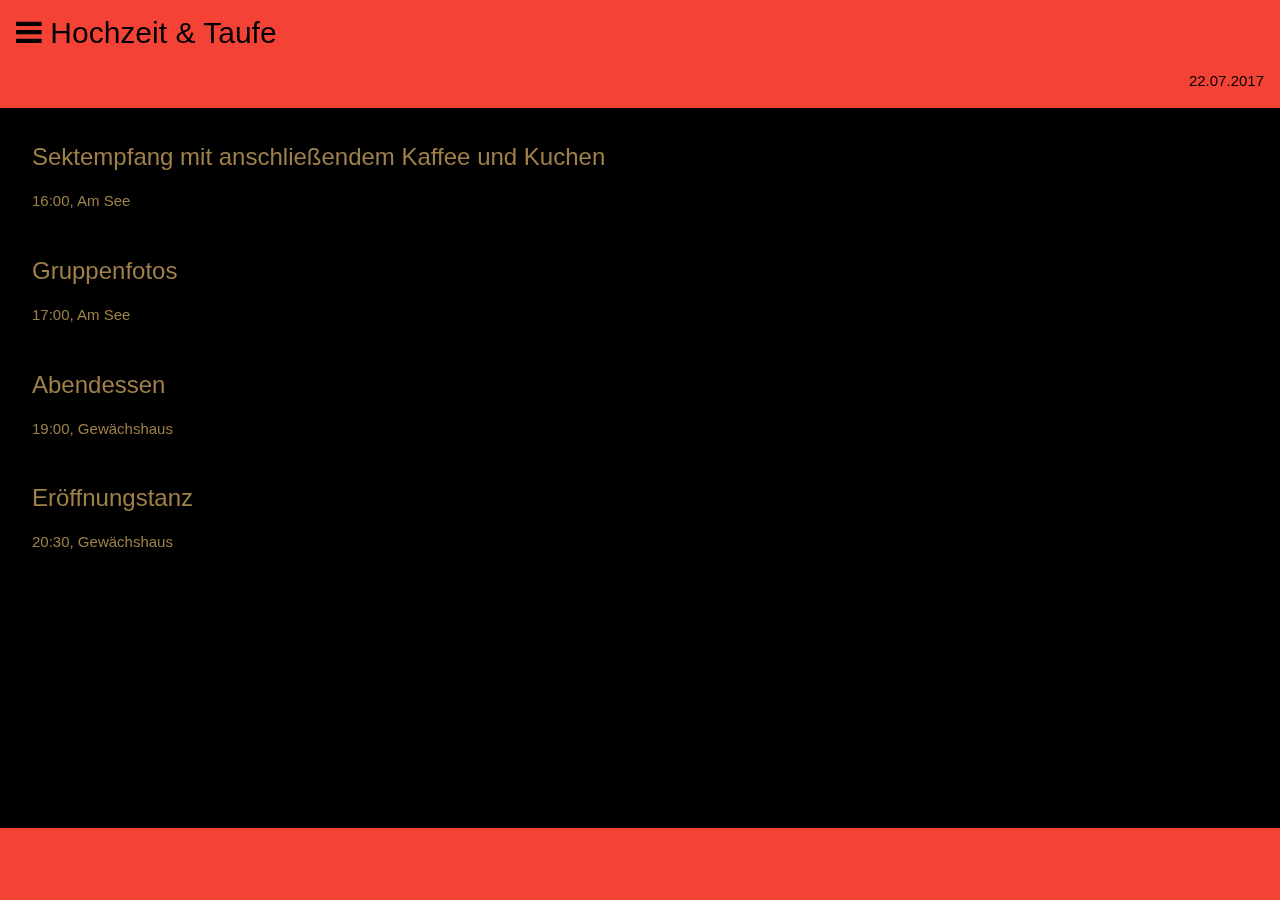
<file: static/agenda.html>
<!DOCTYPE html>
<html>
<title>Traufe Sabrina Jonathan X</title>
<meta charset="UTF-8">
<meta name="viewport" content="width=device-width, initial-scale=1">
<link rel="stylesheet" href="../static/w3.css">
<link rel="stylesheet" href="../static/w3-theme-red.css"> 
<link rel="stylesheet" href="../static/ourwedding.css"> 
<link rel="stylesheet" href="https://cdnjs.cloudflare.com/ajax/libs/font-awesome/4.7.0/css/font-awesome.min.css">
<body bgcolor="#000000", text="#9F8048">
<nav class="w3-sidenav w3-card-2 w3-white" style="width:60%;display:none" id="mySidenav">
<div class="w3-red">
  <span onclick="w3_close()" class="w3-closenav w3-right w3-large">X</span>
  <br><br><br><br>
 </div>
<br><font size="5">
<a href="agenda.html">Agenda</a> 
<a href="drive.html">Anfahrt</a> 
<a href="hotels.html">Hotels</a> 
<a href="picture.html">Fotoalbum</a> 
<a href="music.html">Musikw&uuml;nsche</a> 
<a href="checkin.html">Check-In</a> 
</font>
</nav>
<header class="w3-container w3-card-4 w3-theme">
  <h2> <i class="fa fa-bars" onclick="w3_open()"></i> Hochzeit & Taufe</h2>
  <p align="right">22.07.2017</p>
</header>

<div class="bgpic"></div>
<div class="w3-container", onClick="w3_close()">
<hr>

<!-- Editierbereich Anfang -->

<div class="w3-row">
  <div class="w3-col s12 w3-container">
    <h3> Trau- & Taufzeremonie </h3>
    <p> 14:30, Am See </p>
  </div>
</div>
<hr>

<div class="w3-row">
  <div class="w3-col s12 w3-container">
    <h3> Sektempfang mit anschließendem Kaffee und Kuchen </h3>
    <p> 16:00, Am See </p>
  </div>
</div>
<hr>

<div class="w3-row">
  <div class="w3-col s12 w3-container">
    <h3> Gruppenfotos </h3>
    <p> 17:00, Am See </p>
  </div>
</div>
<hr>

<div class="w3-row">
  <div class="w3-col s12 w3-container">
    <h3> Abendessen </h3>
    <p> 19:00, Gewächshaus </p>
  </div>
</div>
<hr>

<div class="w3-row">
  <div class="w3-col s12 w3-container">
    <h3> Eröffnungstanz </h3>
    <p> 20:30, Gewächshaus </p>
  </div>
</div>
<hr>

</div>

<!-- Editierbereich Ende -->

<footer class="w3-container w3-theme">
  <h4></h4>
</footer>
<script>
function w3_open() {
    document.getElementById("mySidenav").style.display = "block";
}

function w3_close() {
    document.getElementById("mySidenav").style.display = "none";
}
</script>
</body>
</file>
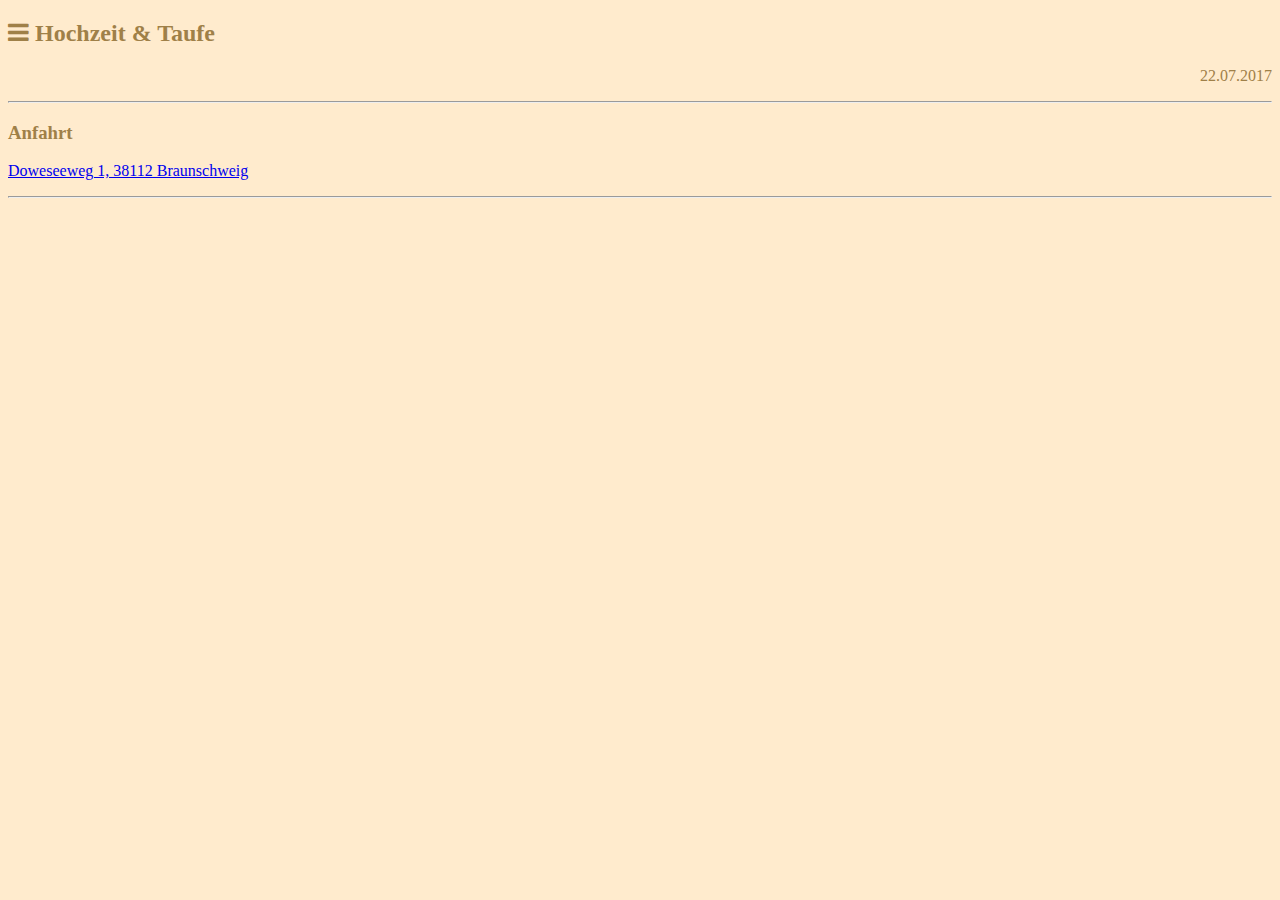
<file: static/drive.html>
<!DOCTYPE html>
<html>
<title>Traufe Sabrina Jonathan X</title>
<meta charset="UTF-8">
<meta name="viewport" content="width=device-width, initial-scale=1">
<link rel="stylesheet" href="http://static.ourwedding.cloud/w3.css">
<link rel="stylesheet" href="http://static.ourwedding.cloud/w3-theme-red.css">
<link rel="stylesheet" href="https://cdnjs.cloudflare.com/ajax/libs/font-awesome/4.7.0/css/font-awesome.min.css">
<body bgcolor="#ffebcd", text="#9F8048">
<nav class="w3-sidenav w3-card-2 w3-white" style="width:60%;display:none" id="mySidenav">
<div class="w3-red">
  <span onclick="w3_close()" class="w3-closenav w3-right w3-large">X</span>
  <br><br><br><br>
 </div>
<br><font size="5">
<a href="/agenda">Agenda</a> 
<a href="/drive">Anfahrt</a> 
<a href="/hotels">Hotels</a> 
<a href="/picture">Bilder </a> 
<a href="/music">Musikw&uuml;nsche</a> 
</font>
</nav>
<header class="w3-container w3-card-4 w3-theme">
  <h2> <i class="fa fa-bars" onclick="w3_open()"></i> Hochzeit & Taufe</h2>
  <p align="right">22.07.2017</p>
</header>

<div class="w3-container">
<hr>

<!-- Editierbereich Anfang -->

<div class="w3-row">
  <div class="w3-col s9 w3-container">
    <h3>Anfahrt </h3>
    <p><a href="http://maps.google.com/maps?daddr=52.292726,10.532266&amp;ll=">Doweseeweg 1, 38112 Braunschweig</a></p>
  </div>
</div>
<hr>

</div>

<!-- Editierbereich Ende -->

<footer class="w3-container w3-theme">
  <h4></h4>
</footer>
<script>
function w3_open() {
    document.getElementById("mySidenav").style.display = "block";
}

function w3_close() {
    document.getElementById("mySidenav").style.display = "none";
}
</script>
</body>
</file>
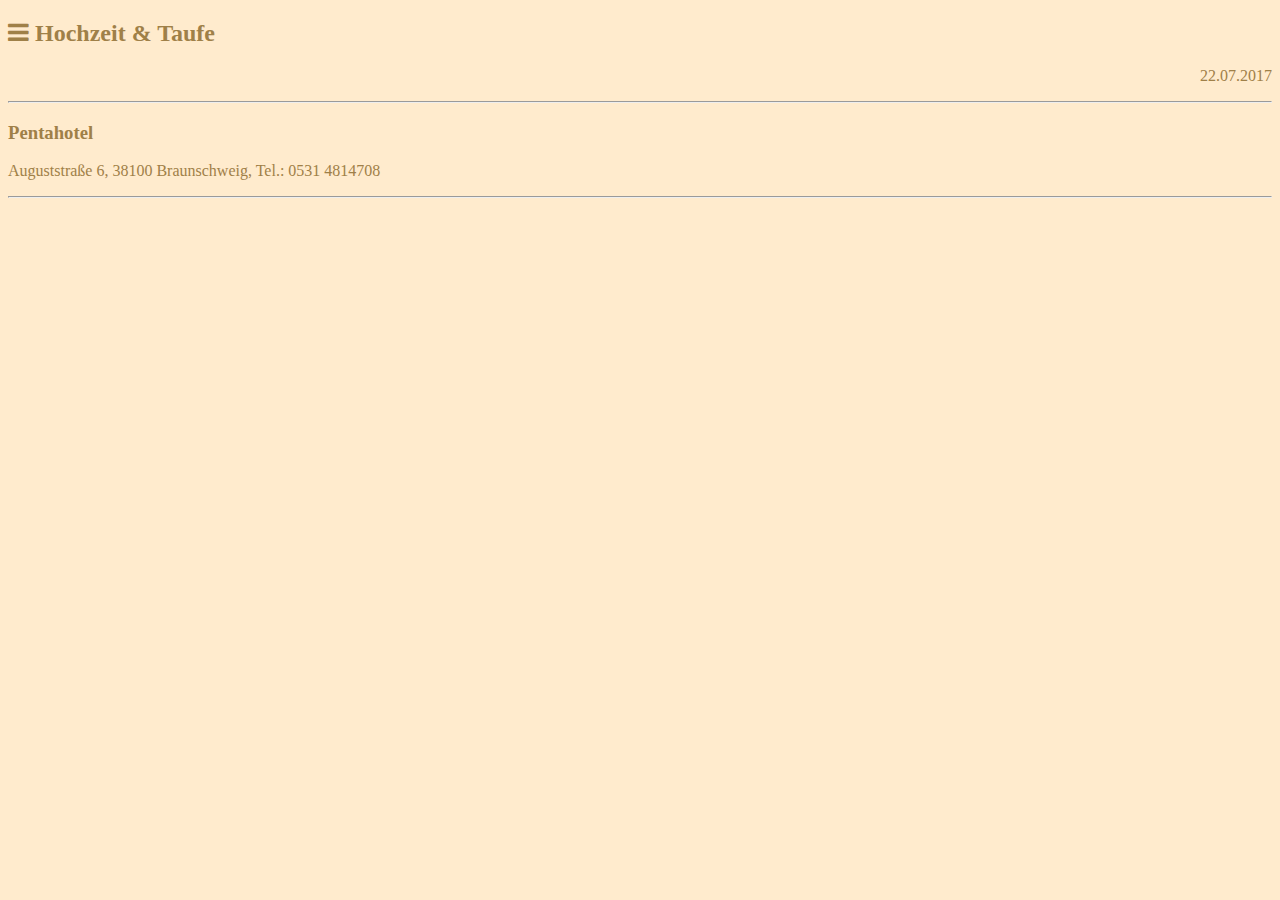
<file: static/hotels.html>
<!DOCTYPE html>
<html>
<title>Traufe Sabrina Jonathan X</title>
<meta charset="UTF-8">
<meta name="viewport" content="width=device-width, initial-scale=1">
<link rel="stylesheet" href="http://static.ourwedding.cloud/w3.css">
<link rel="stylesheet" href="http://static.ourwedding.cloud/w3-theme-red.css">
<link rel="stylesheet" href="https://cdnjs.cloudflare.com/ajax/libs/font-awesome/4.7.0/css/font-awesome.min.css">
<body bgcolor="#ffebcd", text="#9F8048">
<nav class="w3-sidenav w3-card-2 w3-white" style="width:60%;display:none" id="mySidenav">
<div class="w3-red">
  <span onclick="w3_close()" class="w3-closenav w3-right w3-large">X</span>
  <br><br><br><br>
 </div>
<br><font size="5">
<a href="agenda.html">Agenda</a> 
<a href="drive.html">Anfahrt</a> 
<a href="hotels.html">Hotels</a> 
<a href="picture.html">Bilder </a> 
<a href="music.html">Musikw&uuml;nsche</a> 
<a href="checkin.html">Check-In</a> 
</font>
</nav>
<header class="w3-container w3-card-4 w3-theme">
  <h2> <i class="fa fa-bars" onclick="w3_open()"></i> Hochzeit & Taufe</h2>
  <p align="right">22.07.2017</p>
</header>

<div class="w3-container">
<hr>

<!-- Editierbereich Anfang -->

<div class="w3-row">
  <div class="w3-col s9 w3-container">
    <h3> Pentahotel </h3>
    <p> Auguststraße 6, 38100 Braunschweig, Tel.: 0531 4814708 </p>
  </div>
</div>
<hr>
<!-- Editierbereich Ende -->

<footer class="w3-container w3-theme">
  <h4></h4>
</footer>
<script>
function w3_open() {
    document.getElementById("mySidenav").style.display = "block";
}

function w3_close() {
    document.getElementById("mySidenav").style.display = "none";
}
</script>
</body>
</file>
<file: static/w3-theme-red.css>
.w3-theme-l5 {color:#000 !important; background-color:#fef4f3 !important}
.w3-theme-l4 {color:#000 !important; background-color:#fdd9d6 !important}
.w3-theme-l3 {color:#000 !important; background-color:#fbb3ae !important}
.w3-theme-l2 {color:#000 !important; background-color:#f98d85 !important}
.w3-theme-l1 {color:#fff !important; background-color:#f6665c !important}
.w3-theme-d1 {color:#fff !important; background-color:#f32617 !important}
.w3-theme-d2 {color:#fff !important; background-color:#e11a0c !important}
.w3-theme-d3 {color:#fff !important; background-color:#c5170a !important}
.w3-theme-d4 {color:#fff !important; background-color:#a91409 !important}
.w3-theme-d5 {color:#fff !important; background-color:#8d1007 !important}

.w3-theme-light {color:#000 !important; background-color:#fef4f3 !important}
.w3-theme-dark {color:#fff !important; background-color:#8d1007 !important}
.w3-theme-action {color:#fff !important; background-color:#8d1007 !important}

.w3-theme {color:#000000 !important; background-color:#f44336!important}
.w3-text-theme {color:#f44336 !important}
.w3-border-theme {border-color:#f44336 !important}

.w3-hover-theme:hover {color:#fff !important; background-color:#f44336 !important}
.w3-hover-text-theme:hover {color:#f44336 !important}
.w3-hover-border-theme:hover {border-color:#f44336 !important}
</file>
<file: static/ourwedding.css>
html,body{font-family:"Comic Sans MS", cursive, sans-serif;font-size:15px;line-height:1.5}html{overflow-x:hidden}
h1,h2,h3,h4,h5,h6,p,.w3-slim,.w3-wide{font-family:"Comic Sans MS", cursive, sans-serif}

header {
    position:fixed;
	width:100%;
	z-index:10;
}

section {
	position: absolute;
	top:120px;
	padding-bottom: 50px;
	width:100%;
}

footer {
    position:fixed;
    bottom:0;
	width:100%;
	height:8%;
}


.owfont {
	font-family: "Comic Sans MS", cursive, sans-serif;
}

.bgpic {
  overflow: auto;
  position: relative;
}

.bgpic:before {
  content: "";
  position: fixed;
  left: 0;
  right: 0;
  z-index: -1;

  display: block;
  background-image: url('http://ourwedding.cloud/krost/static/12. Rom 2016.jpg');
  background-size:cover;
  background-position: 50% 50%;
  width: 100%;
  height: 100%;

  -webkit-filter: grayscale(100%);
  -moz-filter: grayscale(100%);
  -o-filter: grayscale(100%);
  -ms-filter: grayscale(100%);
  filter: grayscale(100%);
}

hr {
    display: block;
    height: 0px;
    border: 0;
    border-top: 0px solid #5F4008;
    margin: 1em 0;
    padding: 0; 
}

span {
	background-color: rgba(0, 0, 0, 0.5);
}

.video-container {
	position:relative;
	padding-bottom:56.25%;
	padding-top:30px;
	height:0;
	overflow:hidden;
}

.video-container iframe, .video-container object, .video-container embed {
	position:absolute;
	top:0;
	left:0;
	width:100%;
	height:100%;
}
</file>
